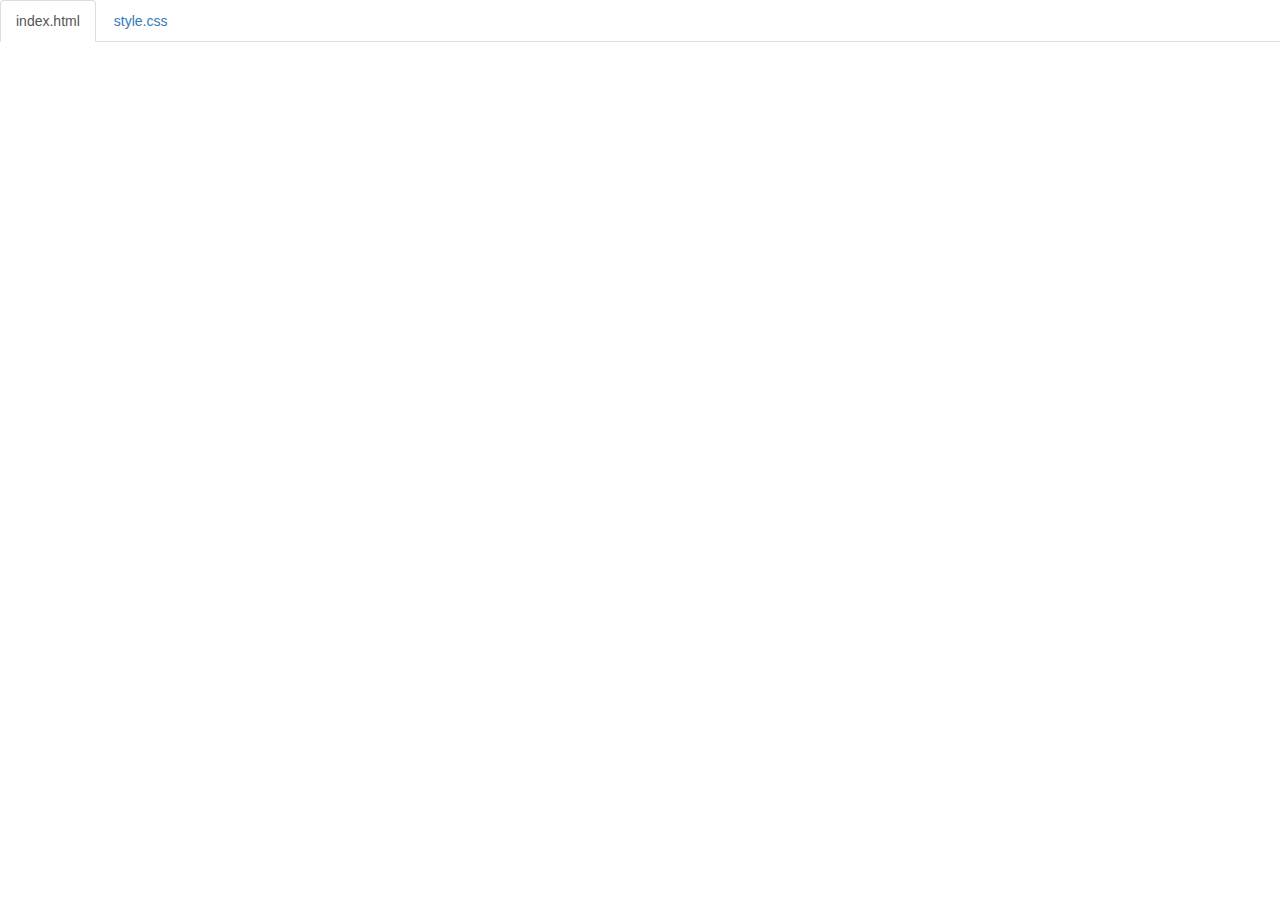
<file: code.html>
<!DOCTYPE html>
<html lang="en">

<head>
    <title>Code</title>
    <meta charset="utf-8">
    <meta name="viewport" content="width=device-width, initial-scale=1">
    <link rel="stylesheet" href="https://maxcdn.bootstrapcdn.com/bootstrap/3.3.6/css/bootstrap.min.css">
    <script src="https://ajax.googleapis.com/ajax/libs/jquery/1.12.0/jquery.min.js"></script>
    <script src="https://maxcdn.bootstrapcdn.com/bootstrap/3.3.6/js/bootstrap.min.js"></script>
    <style>
        body {
            padding-top: 50px;
        }
        .navbar-fixed-top {
            background-color: white;
        }
    </style>
</head>

<body>

<!--
The section below puts tabs at the top of the page.
As long as your files are index.html and style.css,
you don't need to change anything below.

If you have any other files, make sure you follow the structure below.
-->

    <div class="container-fluid">
        <ul class="nav nav-tabs navbar-fixed-top">
            <li class="active"><a href="#index">index.html</a></li>
            <li><a href="#style">style.css</a></li>
        </ul>

<!-- 
URL structure:
https://gist-it.appspot.com/github/OWNERSUSERNAME/REPONAME/raw/master/FILEPATH?footer=0

DIRECTIONS:
1. Copy the URL above
2. Paste it both places where you see URL below, i.e. script src="URL"
3. Replace the CAPITALIZED info with your info.

EXAMPLE: 
https://gist-it.appspot.com/github/bmuellerhstat/website-portfolio-example/raw/master/index.html?footer=0
-->
        <div class="tab-content">
            <div id="index" class="tab-pane fade in active">
                <script src="https://gist-it.appspot.com/github/davidx4697/css3-project/raw/master/index.html?footer=0"></script>
            </div>
            <div id="style" class="tab-pane fade">
                <script src="https://gist-it.appspot.com/github/davidx4697/css3-project/raw/master/style.css?footer=0"></script>
            </div>
        </div>
    </div>

    <script>
        $(document).ready(function() {
            $(".nav-tabs a").click(function() {
                $(this).tab('show');
            });
            $('.nav-tabs a').on('shown.bs.tab', function(event) {
                var x = $(event.target).text(); // active tab
                var y = $(event.relatedTarget).text(); // previous tab
                $(".act span").text(x);
                $(".prev span").text(y);
            });
            
            // custom code font-size (feel free to change this)
            $('pre').css('font-size','16px');
        });
    </script>

</body>

</html>
</file>
